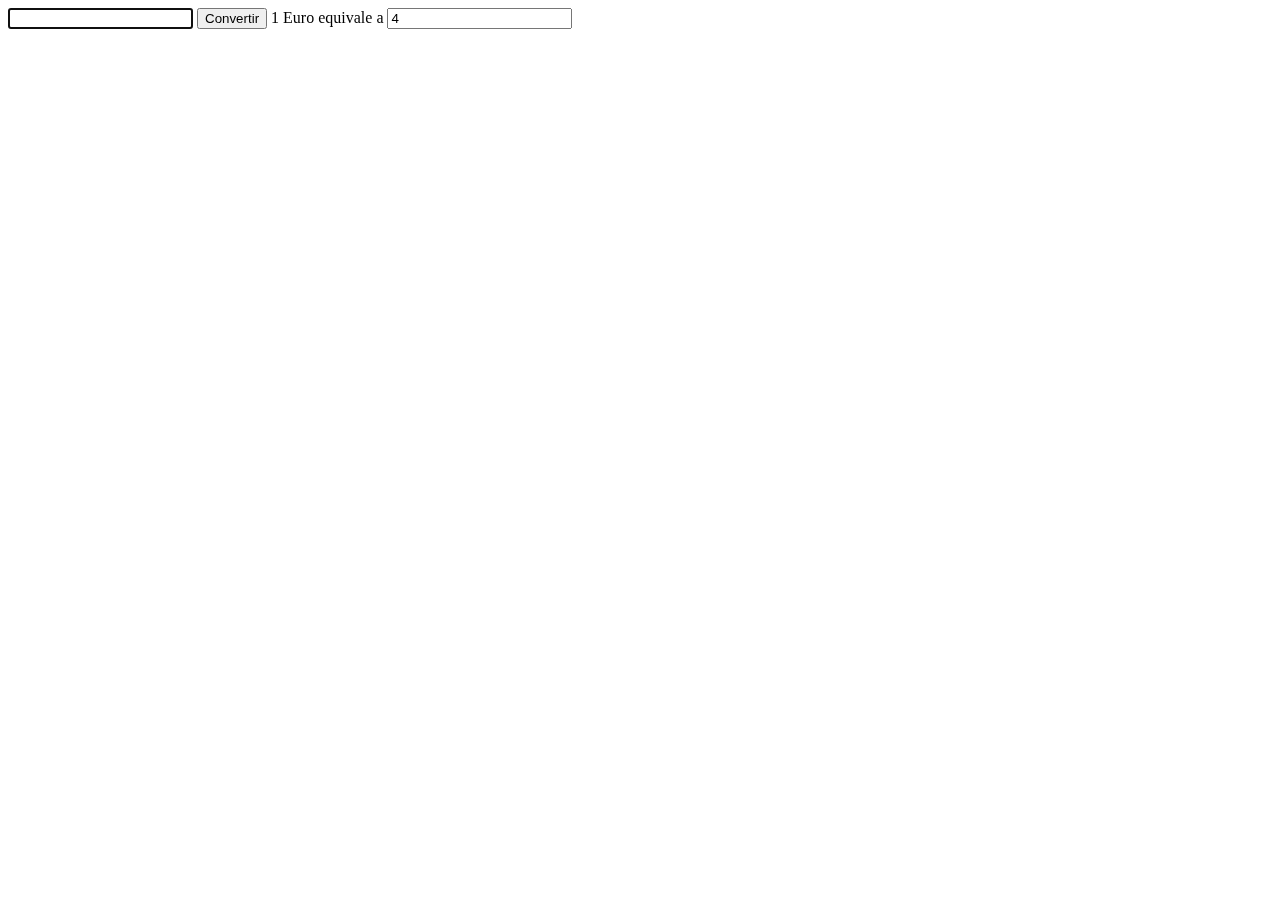
<file: index.html>
<!DOCTYPE html>
<html lang="en">
<head>
    <meta charset="UTF-8">
    <meta http-equiv="X-UA-Compatible" content="IE=edge">
    <meta name="viewport" content="width=device-width, initial-scale=1.0">
    <title>Document</title>
</head>
<body>
    <input id="dinero" autofocus/>
    <button id="boton">Convertir</button>
    1 Euro equivale a <input id="cambio">
<div id="conversiones"></div>
</body>
<script src="javascript.Ejercicio1.js"></script>
</html>
</file>
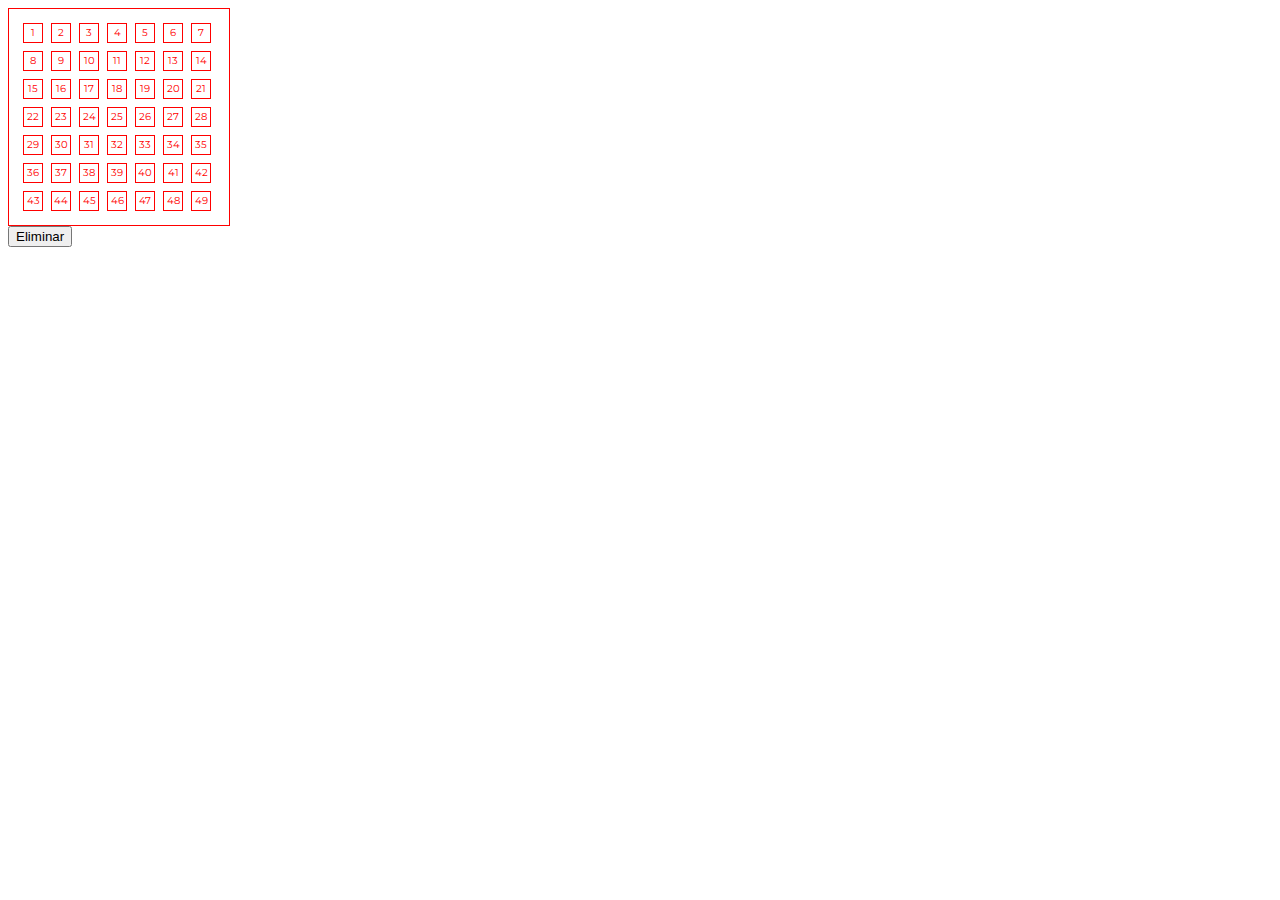
<file: index2.html>
<!DOCTYPE html>
<html lang="en">
<head>
    <meta charset="UTF-8">
    <meta http-equiv="X-UA-Compatible" content="IE=edge">
    <meta name="viewport" content="width=device-width, initial-scale=1.0">
    <title>Document</title>
    <link href="https://fonts.googleapis.com/css2?family=Montserrat&display=swap" rel="stylesheet">
    <link href="style.css"
    rel="stylesheet" type="text/css">
</head>
<body>
    <div id="caja">
	</div>
    <div id="resultados">
      
	</div>
      <button id="vaciar">Eliminar</button>
</body>
<script src="javascript.Ejercicio2.js"></script>
</html>
</file>
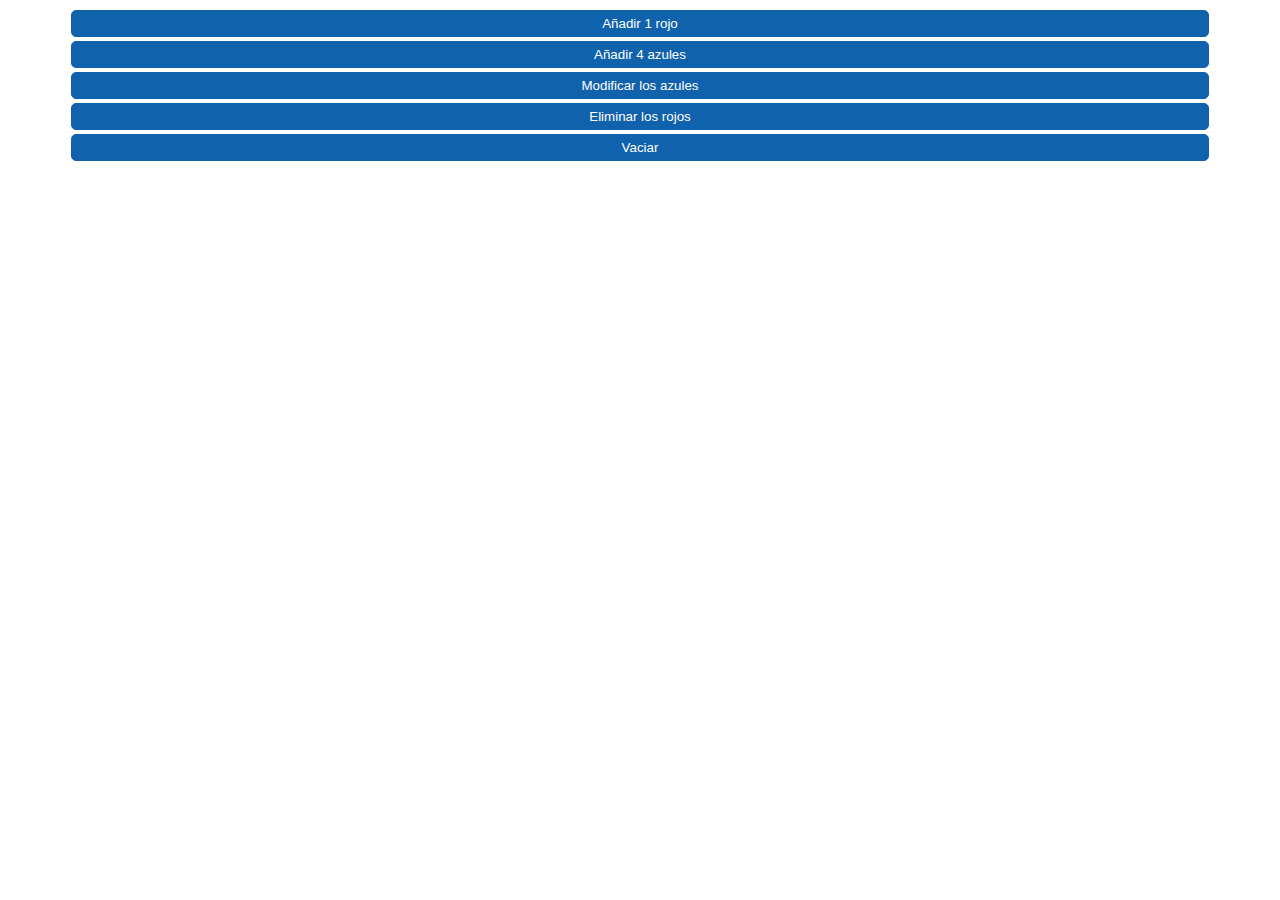
<file: index3.html>
<!DOCTYPE html>
<html lang="es">
<head>
    <meta charset="UTF-8">    
    <meta name="viewport" content="width=device-width, initial-scale=1.0">
    <title>Actividad 7</title>
    <link href="https://fonts.googleapis.com/css?family=Montserrat&display=swap" rel="stylesheet">
    <style type="text/css">
         body{
            font-family: 'Montserrat', sans-serif;
            text-align:center;
        }
        button{
            padding:5px;
            margin:2px;
            outline:none;
            cursor:pointer;
            border-radius:5px;
            border:1px solid #1162ac;
            background-color:#1162ac;
            color:white;
            width:90%;
        }
        button:hover{
            cursor:pointer;
        }
        img{
            width:70px;
            margin:2px;
            border-radius:13px;
        }
    </style>
    
</head>
<body>
    <button>Añadir 1 rojo</button>
    <button>Añadir 4 azules</button>
    <button>Modificar los azules</button>
    <button>Eliminar los rojos</button>
    <button>Vaciar</button>
    <div id="caja"></div>    
</body>
<script src="javascript.Ejercicio3.js"></script>
</html>
</file>
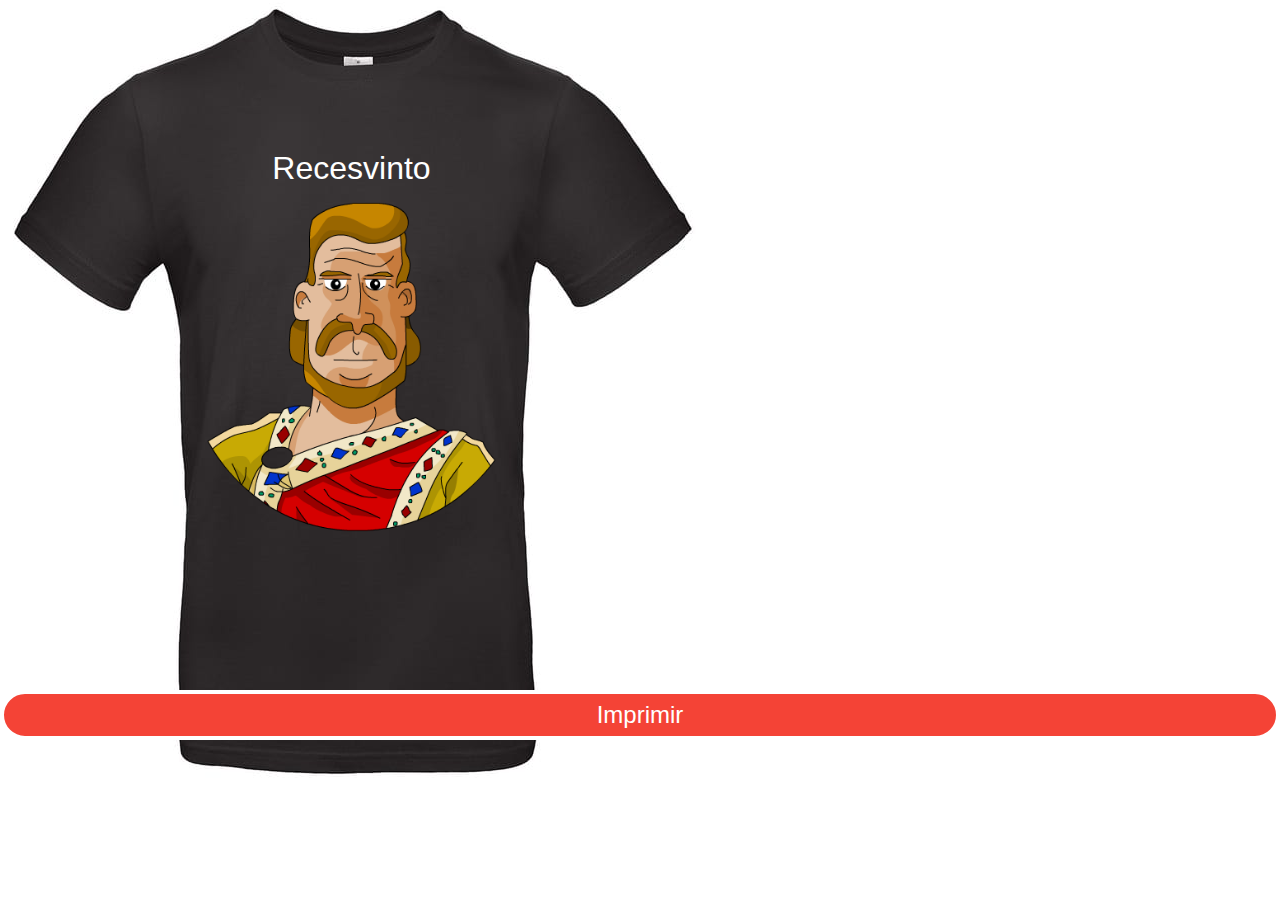
<file: index4.html>
<!DOCTYPE html>
<html lang="en">
<head>
    <meta charset="UTF-8">
    <meta http-equiv="X-UA-Compatible" content="IE=edge">
    <meta name="viewport" content="width=device-width, initial-scale=1.0">
    <link rel="stylesheet" href="ventaDeCamisetas.css"/>
    <title>Camiseta</title>
</head>
<body>


		<div class="camiseta">
			<div class="contenido">				
				<div class="texto" contenteditable="true" spellcheck="false" maxlength="30"></div>
				<div class="imagen"></div>
			</div>
		</div>
		<button id="imprimir">Imprimir</button>



</body>
<script type="text/javascript" src="javascript.Ejercicio4.js"></script>
</html>
</file>
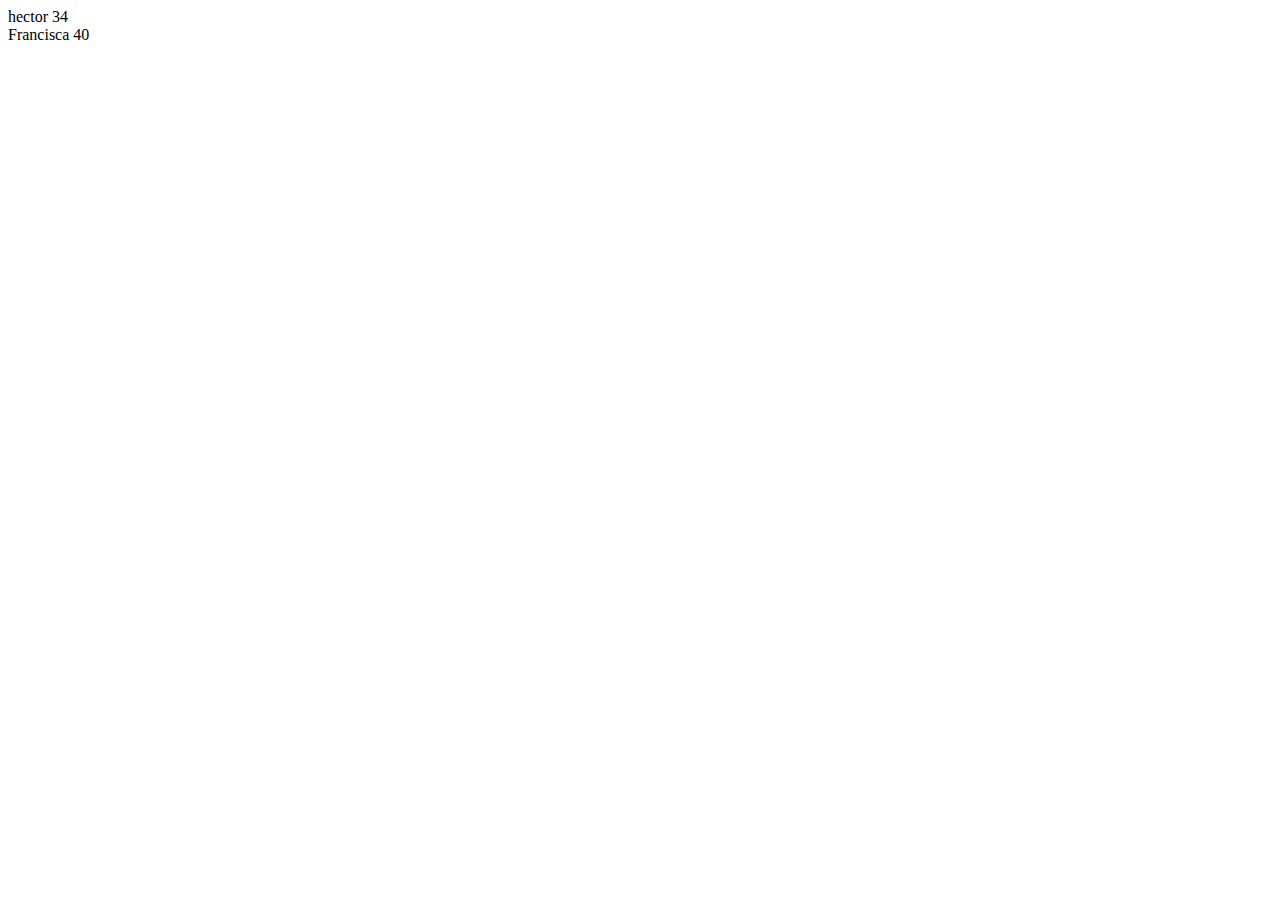
<file: index5.html>
<!DOCTYPE html>
<html lang="en">
<head>
    <meta charset="UTF-8">
    <meta http-equiv="X-UA-Compatible" content="IE=edge">
    <meta name="viewport" content="width=device-width, initial-scale=1.0">
    <title>Localstorage</title>
</head>
<body>
    <div id="elemento"></div>
</body>
<script  src="javascript.Ejercicio5.js"></script>
</html>
</file>
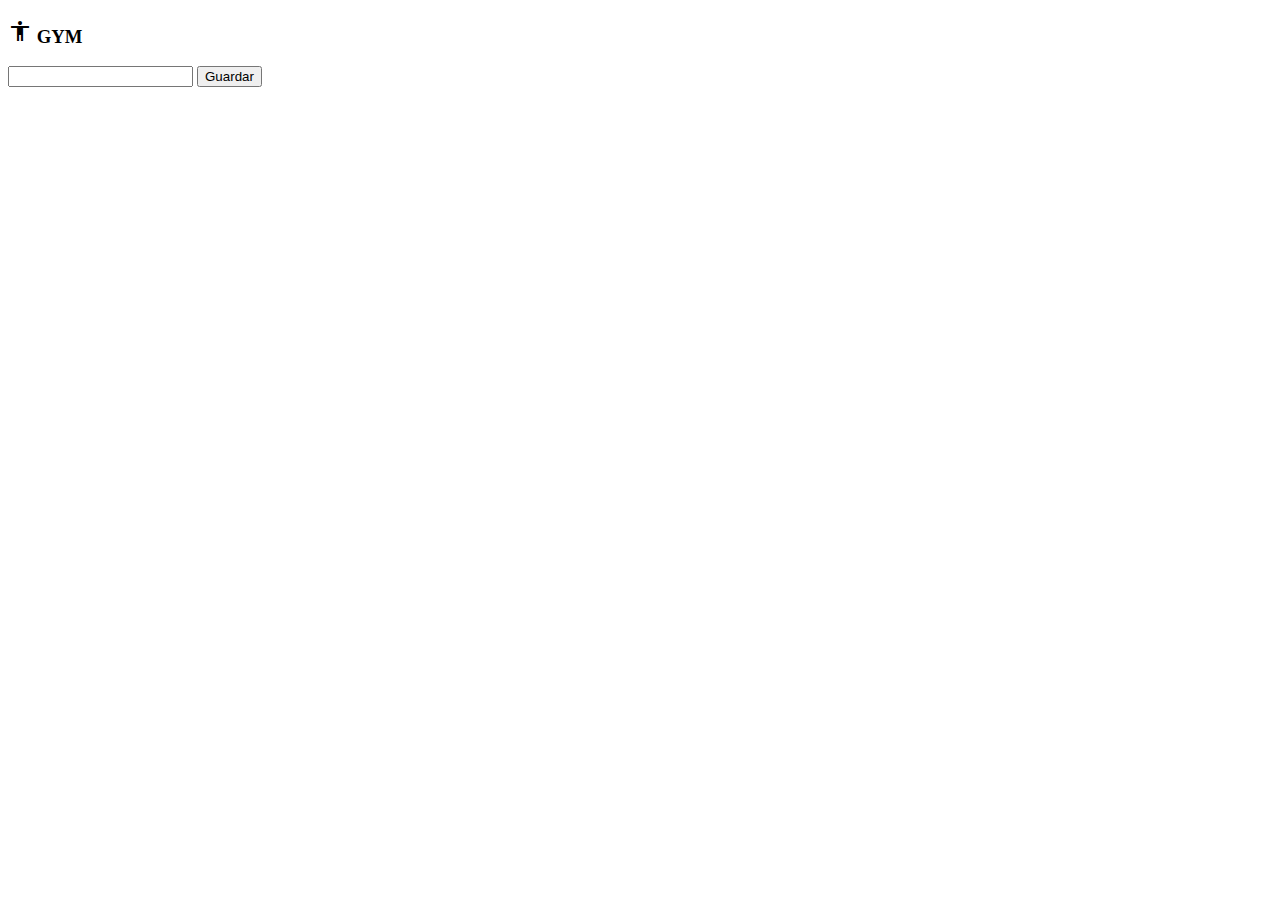
<file: index6(Local.Crud).html>
<!doctype html>
<html lang="en">
    <head>
        <!-- Required meta tags -->
        <meta charset="utf-8">
        <meta name="viewport" content="width=device-width, initial-scale=1, shrink-to-fit=no">
      
        <link href="https://fonts.googleapis.com/icon?family=Material+Icons" rel="stylesheet">
      
        <!-- Bootstrap CSS -->
        <link rel="stylesheet" href="https://stackpath.bootstrapcdn.com/bootstrap/4.1.3/css/bootstrap.min.css" integrity="sha384-MCw98/SFnGE8fJT3GXwEOngsV7Zt27NXFoaoApmYm81iuXoPkFOJwJ8ERdknLPMO"
          crossorigin="anonymous">
      
        <title>Hello, world!</title>
      </head>
      
      <body>
        <div class="container mt-5">
      
          <h3>
            <i class="material-icons">
              accessibility
            </i>
            GYM
          </h3>
      
          <form id="formulario">
            <input type="text" id="actividad" class="form-control my-3">
            <button type="submit" class="btn btn-primary">Guardar</button>
          </form>
      
          <div id="listaActividades" class="mt-4">
      
      
            <div class="alert alert-danger" role="alert">
              <i class="material-icons float-left mr-2">
                accessibility
              </i>
              <b>Texto de la Actividad</b> - Estado
              <span class="float-right">
                <i class="material-icons">
                  done
                </i>
                <i class="material-icons">
                  delete
                </i>
              </span>
            </div>
      
      
          </div>
      
      
      
        </div>
      
        <!-- Optional JavaScript -->
        <!-- jQuery first, then Popper.js, then Bootstrap JS -->
        <script src="https://code.jquery.com/jquery-3.3.1.slim.min.js" integrity="sha384-q8i/X+965DzO0rT7abK41JStQIAqVgRVzpbzo5smXKp4YfRvH+8abtTE1Pi6jizo"
          crossorigin="anonymous"></script>
        <script src="https://cdnjs.cloudflare.com/ajax/libs/popper.js/1.14.3/umd/popper.min.js" integrity="sha384-ZMP7rVo3mIykV+2+9J3UJ46jBk0WLaUAdn689aCwoqbBJiSnjAK/l8WvCWPIPm49"
          crossorigin="anonymous"></script>
        <script src="https://stackpath.bootstrapcdn.com/bootstrap/4.1.3/js/bootstrap.min.js" integrity="sha384-ChfqqxuZUCnJSK3+MXmPNIyE6ZbWh2IMqE241rYiqJxyMiZ6OW/JmZQ5stwEULTy"
          crossorigin="anonymous"></script>
      
        <script src="javascript.Ejercicio(localstorageCRUD.js"></script>
      </body>
</html>
</file>
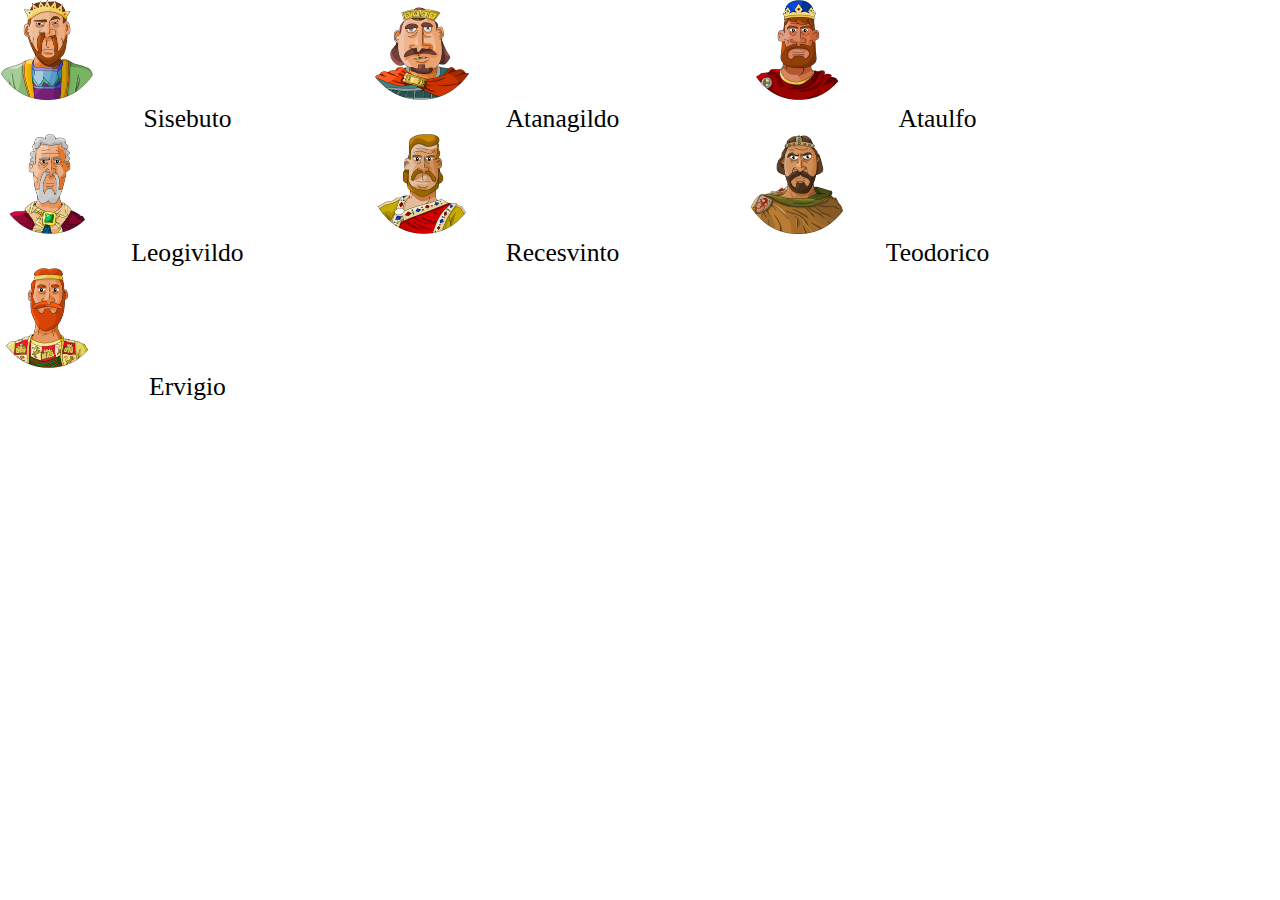
<file: index7Modal.html>
<!DOCTYPE html>
<html lang="en">
<head>
    <meta charset="UTF-8">
    <meta http-equiv="X-UA-Compatible" content="IE=edge">
    <meta name="viewport" content="width=device-width, initial-scale=1.0">
    <link rel="stylesheet" href="styleModal.css"/>
    <title>Document</title>
</head>
<body>
    <div class="Principal">

    </div>
</body>
<script src="javascriptReyesModal.js"></script>
</html>
</file>
<file: style.css>
body{
    font-family: 'Montserrat', sans-serif;
}
#caja{
    display:flex;
    flex-wrap:wrap;
    width:200px;
    padding:10px;
    border:1px solid red;
}
.cuadro.caja.disabled{
    pointer-events: none;
}
.cuadro{
    border:1px solid red;
    width:18px;
    height:18px;
    margin:4px;
    font-size:0.65em;
    color:red;
    text-align:center;
    line-height:18px;
    user-select:none;
    -moz-user-select:none;
}
#numeroPremiado{
    color:red;
    margin-bottom:3px;
}
</file>
<file: ventaDeCamisetas.css>
body{
	margin:0;
	font-family: 'Montserrat', sans-serif;
}
img{
	width:100%;
	vertical-align:top;
}
#corazon{
	width:29px;
	padding-top:5px;
}
main{
	text-align:center;
	width:825px;
	margin:auto;
}
.camiseta{
	cursor:pointer;
	position:relative;	
	display:inline-block;
}
.contenido{
	position:absolute;
	margin:auto;
	top:150px;
	left:0px;
	right:0;
	width:44%;
}
.texto{	 
    text-align:center;
    font-size:2em;
    color:white;
    margin-bottom:15px;
    outline:none;
}
#imprimir{
	display:block;
	margin:auto;
	padding:7px 20px;
	font-size:1.5em;
	background-color:#F44336;
	border-radius:25px;
	outline:none;
	border:4px solid white;
	cursor:pointer;
	position:absolute;
	color:white;
	left:0;
	right:0;
	top:690px;
}
#imprimir:hover{
	color:orangered;
	background-color:white;
	border:4px solid orangered;
}
</file>
<file: styleModal.css>
.Principal{
    display: flex;
    flex-wrap: wrap;
    background: re;
}
.nombre{
font-size: 1.6em;
/*para que la primera letra sea mayuscula*/
text-transform: capitalize;
text-align: center;
}
#velo{
background:rgb(123,45,111,0.8);
position: fixed;
width: 100%;
height: 100%;
display: flex;
justify-content: center;
align-items:center ;
}
.mensaje{
    background-color: white;
    width: 90%;
    position: relative;
}
#texto{
    font-size: 2em;
    text-align: center;
    line-height: 250px;
}
img{
width:25%;

}
body{
    margin: 0;
}
</file>
